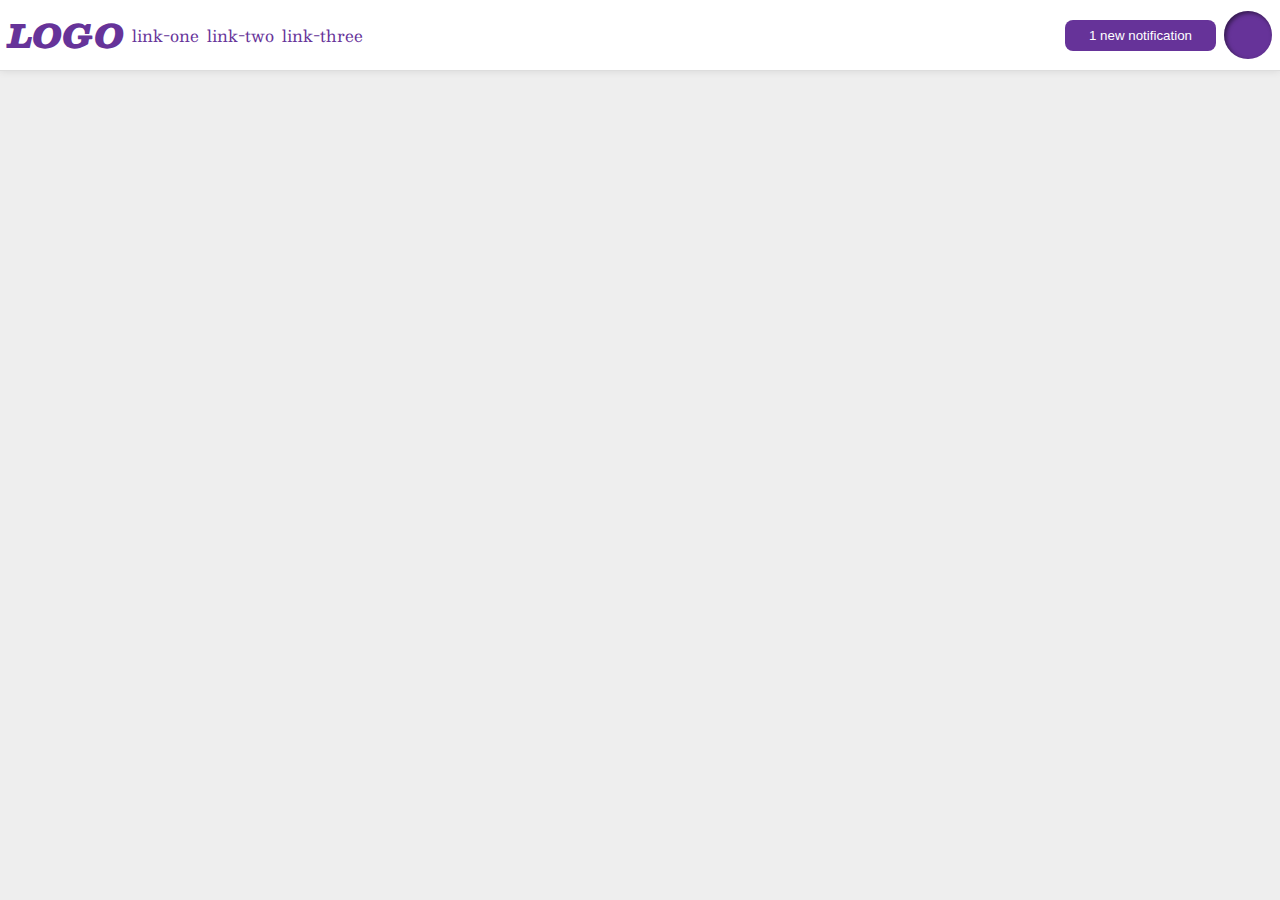
<file: flex/03-flex-header-2/index.html>
<!DOCTYPE html>
<html lang="en">
  <head>
    <meta charset="UTF-8">
    <meta http-equiv="X-UA-Compatible" content="IE=edge">
    <meta name="viewport" content="width=device-width, initial-scale=1.0">
    <title>Flex Header 2</title>
    <link rel="stylesheet" href="style.css">
  </head>
  <body>
    <div class="header">
      <div class="logolinks">
        <div class="logo">
          LOGO
        </div>
        <ul class="links">
          <li><a href="google.com">link-one</a></li>
          <li><a href="google.com">link-two</a></li>
          <li><a href="google.com">link-three</a></li>
        </ul>
      </div>
      <div class="notimage">
        <button class="notifications">
          1 new notification
        </button>
        <div class="profile-image"></div>
      </div>    
    </div>
  </body>
</html>
</file>
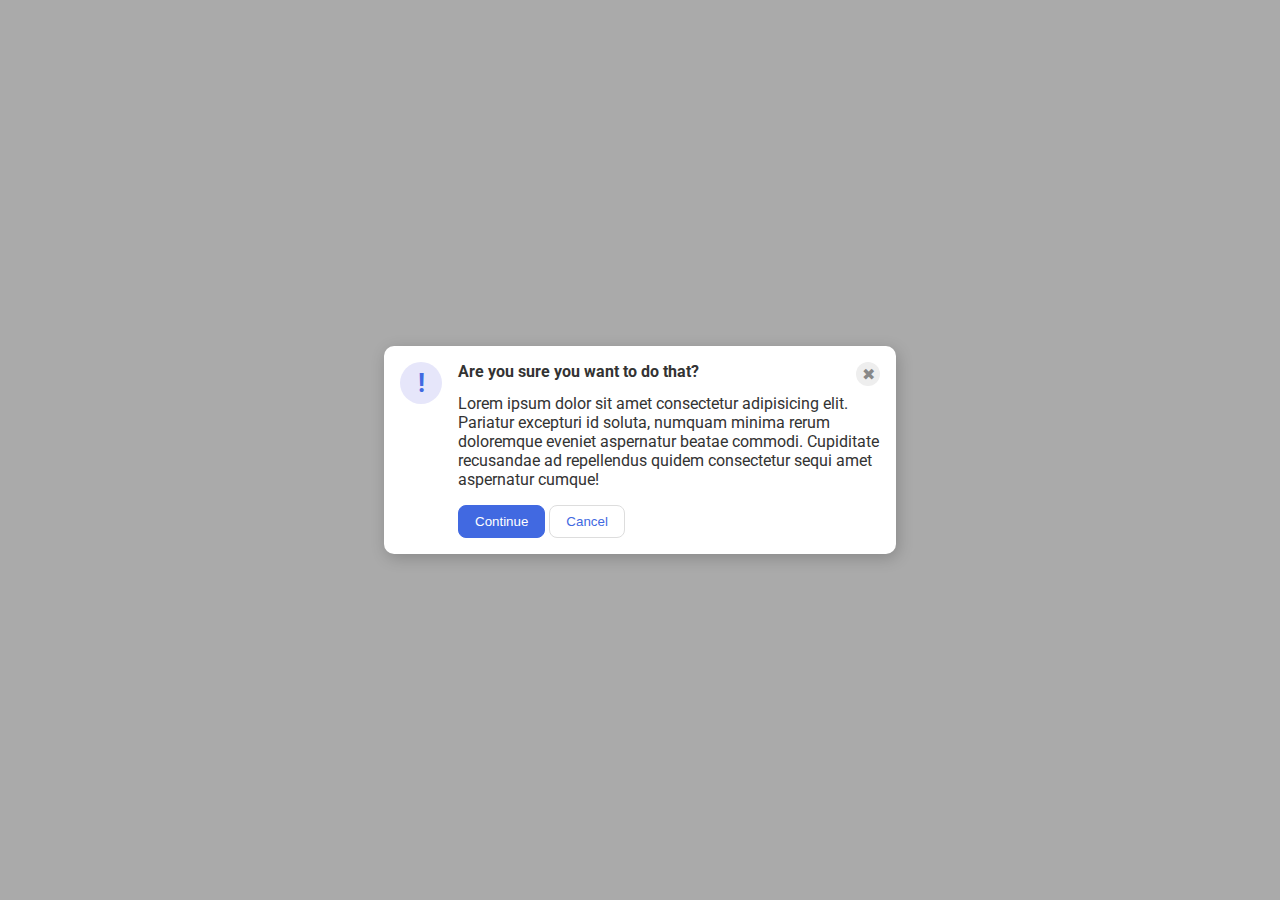
<file: flex/05-flex-modal/index.html>
<!DOCTYPE html>
<html lang="en">
  <head>
    <meta charset="UTF-8">
    <meta http-equiv="X-UA-Compatible" content="IE=edge">
    <meta name="viewport" content="width=device-width, initial-scale=1.0">
    <link rel="stylesheet" href="style.css">
    <title>Modal</title>
  </head>
  <body>
    <div class="modal">
      <div class="icon">!</div>
      <div class="rest">
        <div class="header">Are you sure you want to do that?
          <div class="close-button">✖</div>
        </div>
        <div class="text">Lorem ipsum dolor sit amet consectetur adipisicing elit. Pariatur excepturi id soluta, numquam minima rerum doloremque eveniet aspernatur beatae commodi. Cupiditate recusandae ad repellendus quidem consectetur sequi amet aspernatur cumque!</div>
        <button class="continue">Continue</button>
        <button class="cancel">Cancel</button>
      </div>
    </div>
  </body>
</html>
</file>
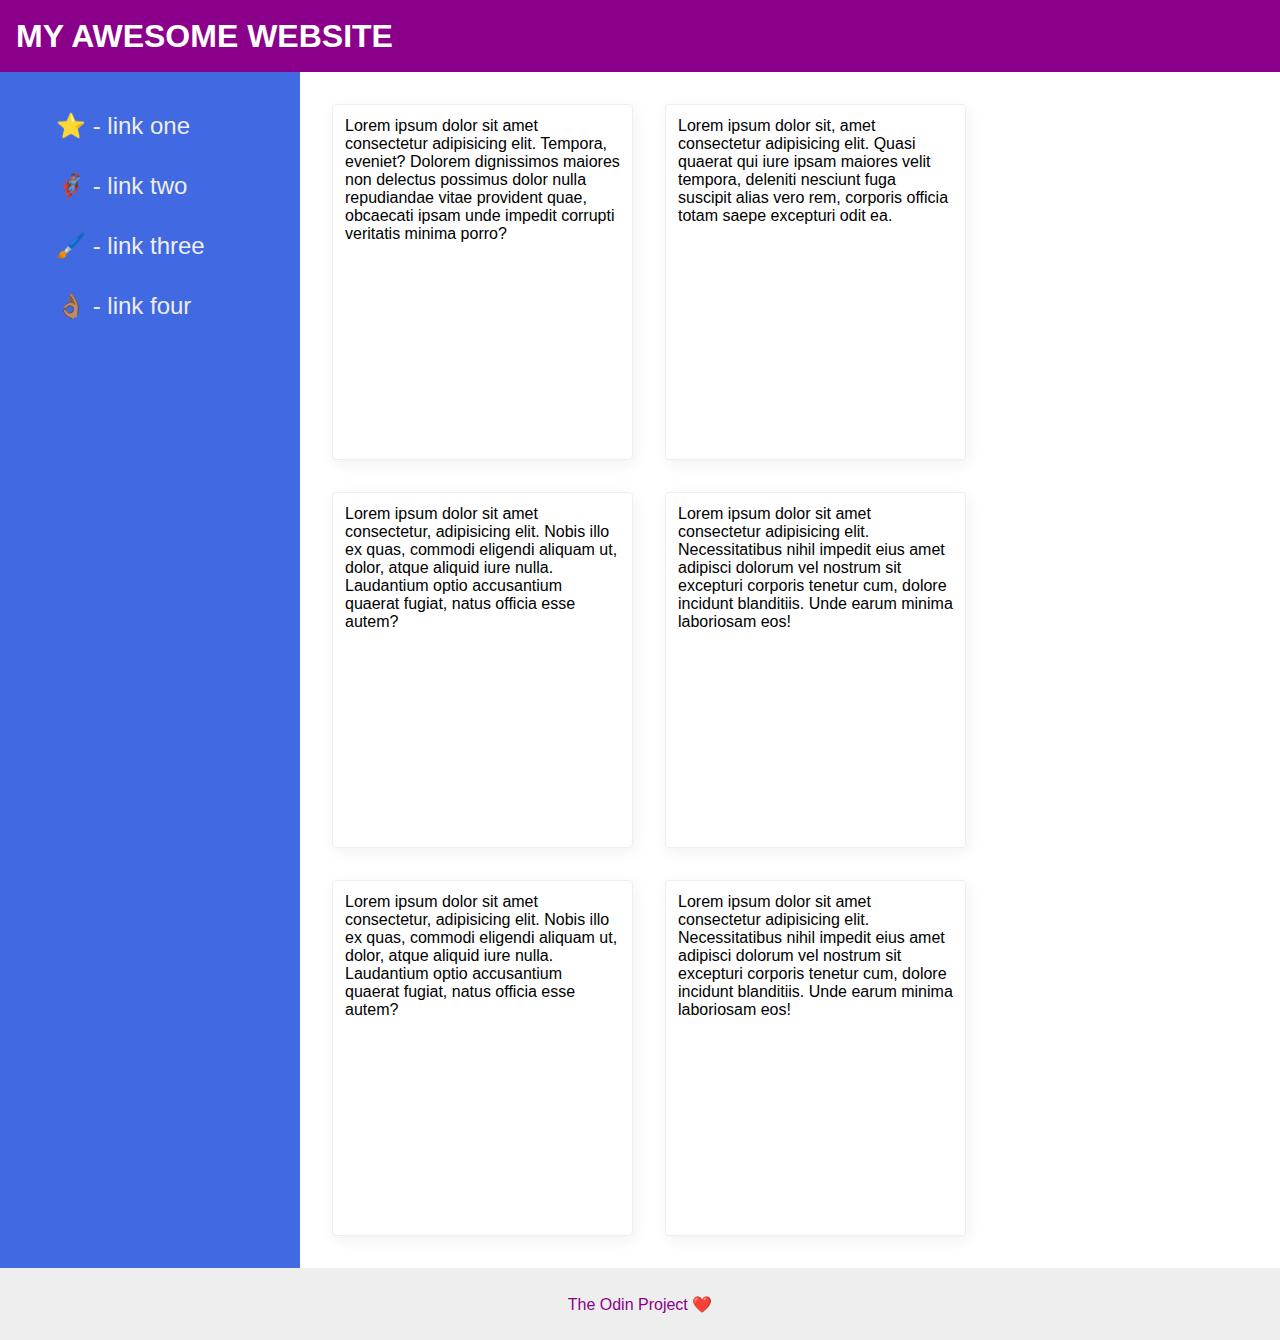
<file: flex/07-flex-layout-2/index.html>
<!DOCTYPE html>
<html lang="en">
  <head>
    <meta charset="UTF-8">
    <meta http-equiv="X-UA-Compatible" content="IE=edge">
    <meta name="viewport" content="width=device-width, initial-scale=1.0">
    <title>The Holy Grail</title>
    <link rel="stylesheet" href="style.css">
  </head>
  <body>
    <div class="header">
      <div class="title">
        MY AWESOME WEBSITE
      </div> 
    </div>
    <main>
      <div class="sidebar">
        <ul>
          <li><a href="#">⭐ - link one</a></li>
          <li><a href="#">🦸🏽‍♂️ - link two</a></li>
          <li><a href="#">🖌️ - link three</a></li>
          <li><a href="#">👌🏽 - link four</a></li>
        </ul>
      </div>
      <div class="articles">
        <div class="card">Lorem ipsum dolor sit amet consectetur adipisicing elit. Tempora, eveniet? Dolorem dignissimos maiores non delectus possimus dolor nulla repudiandae vitae provident quae, obcaecati ipsam unde impedit corrupti veritatis minima porro?</div>
        <div class="card">Lorem ipsum dolor sit, amet consectetur adipisicing elit. Quasi quaerat qui iure ipsam maiores velit tempora, deleniti nesciunt fuga suscipit alias vero rem, corporis officia totam saepe excepturi odit ea.</div>
        <div class="card">Lorem ipsum dolor sit amet consectetur, adipisicing elit. Nobis illo ex quas, commodi eligendi aliquam ut, dolor, atque aliquid iure nulla. Laudantium optio accusantium quaerat fugiat, natus officia esse autem?</div>
        <div class="card">Lorem ipsum dolor sit amet consectetur adipisicing elit. Necessitatibus nihil impedit eius amet adipisci dolorum vel nostrum sit excepturi corporis tenetur cum, dolore incidunt blanditiis. Unde earum minima laboriosam eos!</div>
        <div class="card">Lorem ipsum dolor sit amet consectetur, adipisicing elit. Nobis illo ex quas, commodi eligendi aliquam ut, dolor, atque aliquid iure nulla. Laudantium optio accusantium quaerat fugiat, natus officia esse autem?</div>
        <div class="card">Lorem ipsum dolor sit amet consectetur adipisicing elit. Necessitatibus nihil impedit eius amet adipisci dolorum vel nostrum sit excepturi corporis tenetur cum, dolore incidunt blanditiis. Unde earum minima laboriosam eos!</div>
      </div>
    </main>
    <div class="footer">
      The Odin Project ❤️
    </div>
  </body>
</html>
</file>
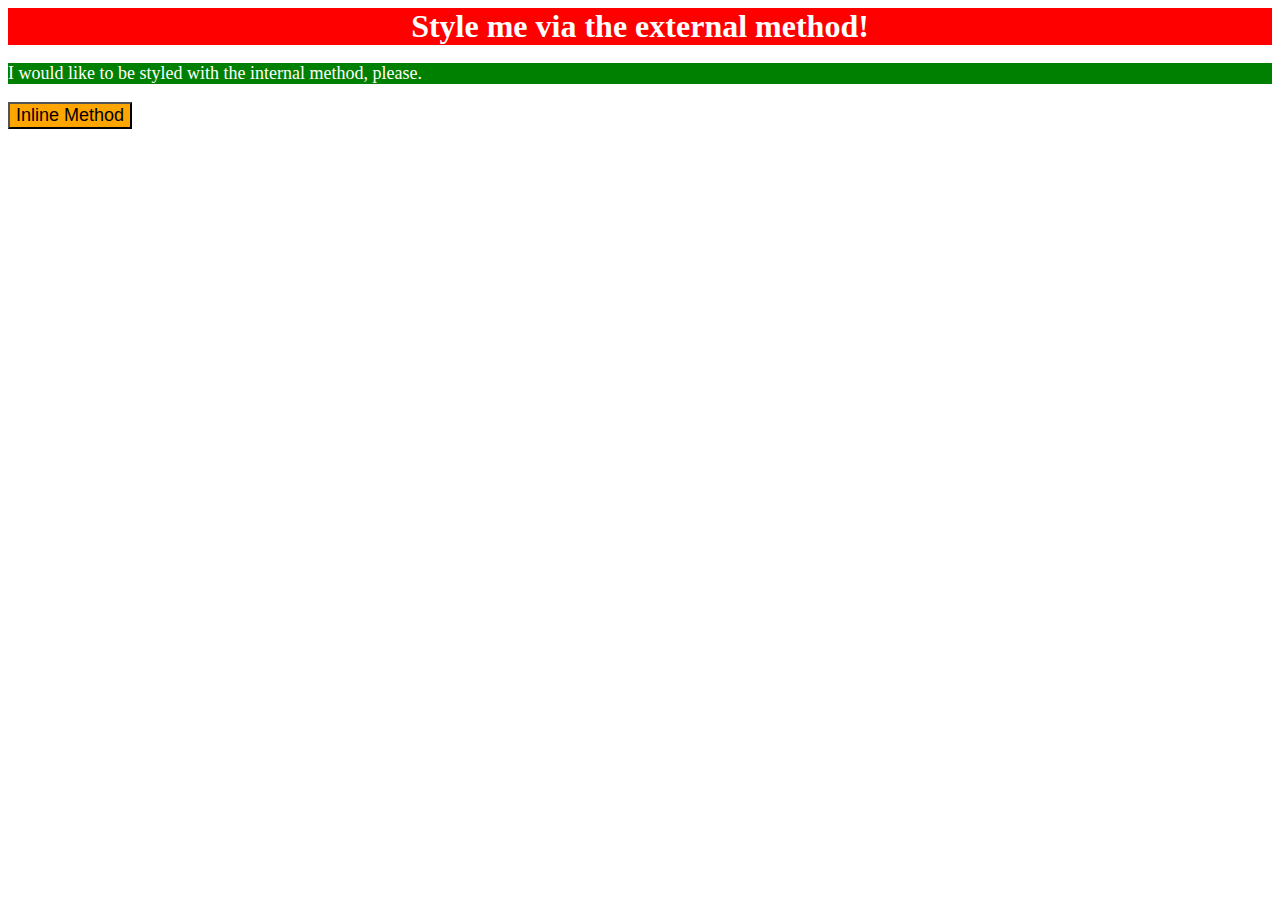
<file: foundations/01-css-methods/index.html>
<!DOCTYPE html>
<html lang="en">
  <head>
    <meta charset="UTF-8">
    <meta http-equiv="X-UA-Compatible" content="IE=edge">
    <meta name="viewport" content="width=device-width, initial-scale=1.0">
    <link rel="stylesheet" href="styles.css">
    <style>
      p {
       background-color: green; 
       color: white;
       font-size: 18px;
      }
    </style>
    <title>Methods for Adding CSS</title>
  </head>
  <body>
    <div>Style me via the external method!</div>
    <p>I would like to be styled with the internal method, please.</p>
    <button style="background-color: orange; font-size: 18px;">Inline Method</button>
  </body>
</html>
</file>
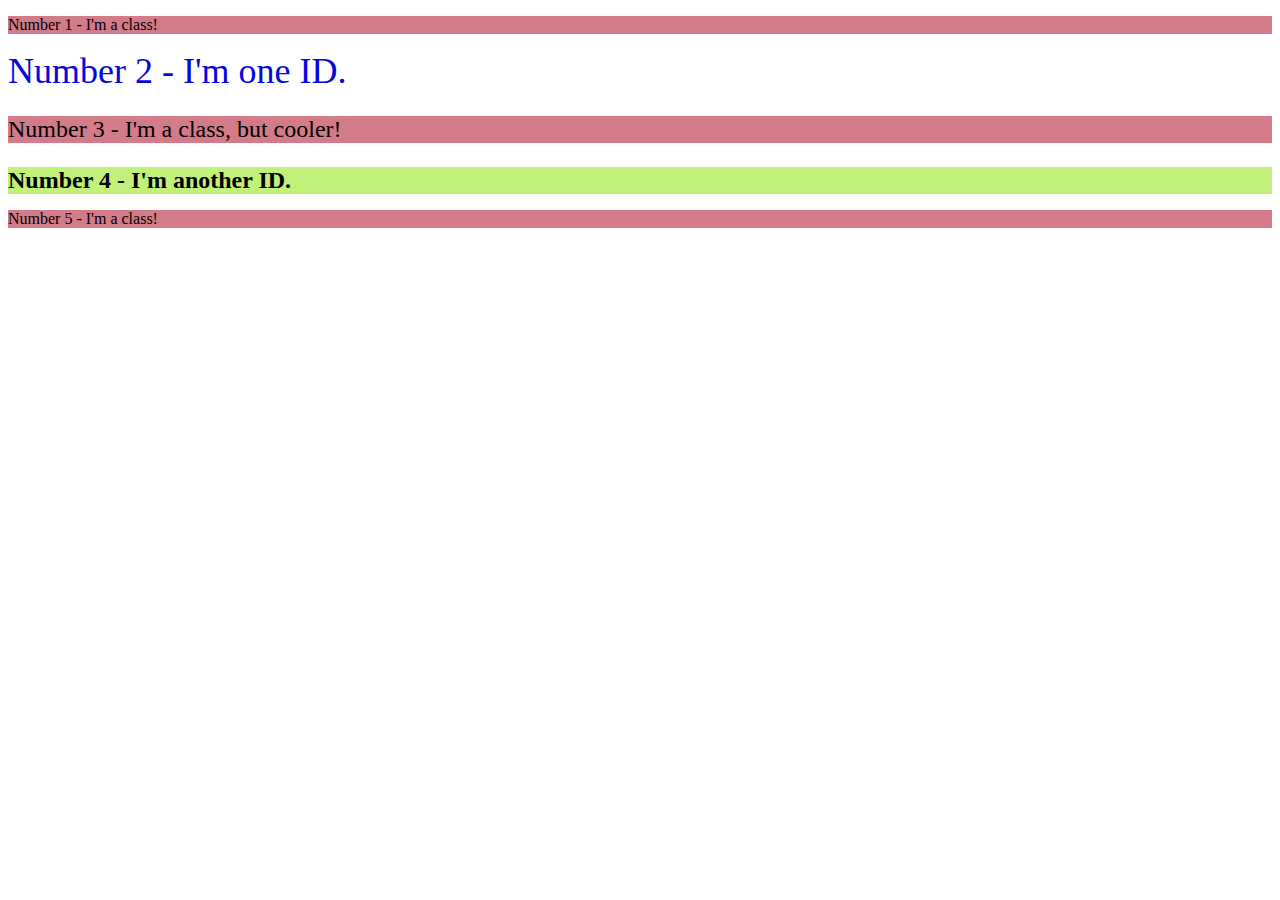
<file: foundations/02-class-id-selectors/index.html>
<!DOCTYPE html>
<html lang="en">
  <head>
    <meta charset="UTF-8">
    <meta http-equiv="X-UA-Compatible" content="IE=edge">
    <meta name="viewport" content="width=device-width, initial-scale=1.0">
    <title>Class and ID Selectors</title>
    <link rel="stylesheet" href="style.css">
  </head>
  <body>
    <p class="odd">Number 1 - I'm a class!</p>
    <div id="two">Number 2 - I'm one ID.</div>
    <p class="odd" style="font-size: 24px;">Number 3 - I'm a class, but cooler!</p>
    <div id="four">Number 4 - I'm another ID.</div>
    <p class="odd">Number 5 - I'm a class!</p>
  </body>
</html>
</file>
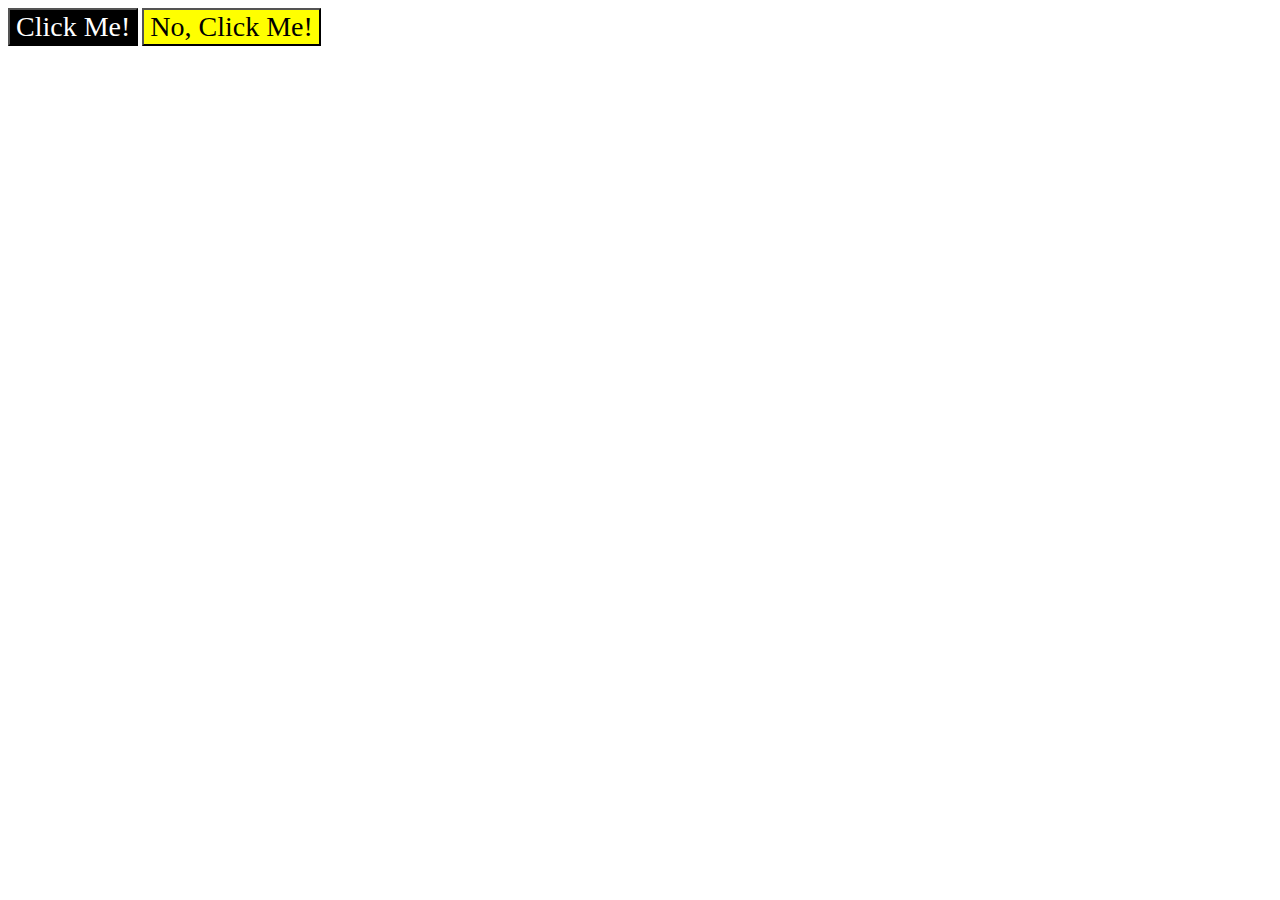
<file: foundations/03-grouping-selectors/index.html>
<!DOCTYPE html>
<html lang="en">
  <head>
    <meta charset="UTF-8">
    <meta http-equiv="X-UA-Compatible" content="IE=edge">
    <meta name="viewport" content="width=device-width, initial-scale=1.0">
    <title>Grouping Selectors</title>
    <link rel="stylesheet" href="style.css">
  </head>
  <body>
    <button class="buttonyes">Click Me!</button>
    <button class="buttonno">No, Click Me!</button>
  </body>
</html>
</file>
<file: flex/03-flex-header-2/style.css>
/* this is some magical font-importing.  
you'll learn about it later. */
@import url('https://fonts.googleapis.com/css2?family=Besley:ital,wght@0,400;1,900&display=swap');

body {
  margin: 0;
  background: #eee;
  font-family: Besley, serif;
}

.header {
  background: white;
  border-bottom: 1px solid #ddd;
  box-shadow: 0 0 8px rgba(0,0,0,.1);
  display: flex;
  justify-content: space-between;
}

.logolinks {
  display: flex;
  align-items: center;
}

.notimage {
  display: flex;
  align-items: center;
  padding: 8px;
  gap: 8px;
}

.profile-image {
  background: rebeccapurple;
  box-shadow: inset 2px 2px 4px rgba(0,0,0,.5);
  border-radius: 50%;
  width: 48px;
  height: 48px;
}

.logo {
  color: rebeccapurple;
  font-size: 32px;
  font-weight: 900;
  font-style: italic;
  padding: 8px;
}

button {
  border: none;
  border-radius: 8px;
  background: rebeccapurple;
  color: white;
  padding: 8px 24px;
}

a {
  /* this removes the line under our links */
  text-decoration: none;
  color: rebeccapurple;
}

ul {
  list-style-type: none;
  display: flex;
  gap: 8px;
  margin: 0;
  padding: 0;

}
</file>
<file: flex/05-flex-modal/style.css>
@import url('https://fonts.googleapis.com/css2?family=Roboto:wght@400;700&display=swap');

html, body {
  height: 100%;
}

body {
  font-family: Roboto, sans-serif;
  margin: 0;
  background: #aaa;
  color: #333;
  /* I'll give you this one for free lol */
  display: flex;
  align-items: center;
  justify-content: center;
}

.modal {
  background: white;
  width: 480px;
  border-radius: 10px;
  box-shadow: 2px 4px 16px rgba(0,0,0,.2);
  display: flex;
  gap: 16px;
  padding: 16px;
}

.icon {
  color: royalblue;
  font-size: 26px;
  font-weight: 700;
  background: lavender;
  width: 42px;
  height: 42px;
  border-radius: 50%;
  display: flex;
  align-items: center;
  justify-content: center;
  flex-shrink: 0;
}

.close-button {
  background: #eee;
  border-radius: 50%;
  color: #888;
  font-weight: 400;
  font-size: 16px;
  height: 24px;
  width: 24px;
  display: flex;
  align-items: center;
  justify-content: center;
}

button {
  padding: 8px 16px;
  border-radius: 8px;
}

button.continue {
  background: royalblue;
  border: 1px solid royalblue;
  color: white;
}

button.cancel {
  background: white;
  border: 1px solid #ddd;
  color: royalblue;
}

.header {
  display: flex;
  margin-bottom: 8px;
  justify-content: space-between;
  font-weight: 700;
}
.text {
  margin-bottom: 16px;
}
</file>
<file: flex/07-flex-layout-2/style.css>
body {
  font-family: -apple-system, BlinkMacSystemFont, 'Segoe UI', Roboto, Oxygen, Ubuntu, Cantarell, 'Open Sans', 'Helvetica Neue', sans-serif;
  margin: 0;
  min-height: 100vh;
  display: flex;
  flex-direction: column;
  justify-content: space-between;
}

.header {
  height: 72px;
  background: darkmagenta;
  color: white;
  font-size: 32px;
  font-weight: 900;
  display: flex;
  align-items: center;
}
.title {
  margin-left: 16px;
}

main {
  display: flex;
  flex: 1;
}

a {
  text-decoration: none;
  color: #eee;
 
}

ul {
  list-style-type: none;
}

li {
  padding: 16px;
}

.footer {
  height: 72px;
  background: #eee;
  color: darkmagenta;
  display: flex;
  justify-content: center;
  align-items: center;
}

.sidebar {
  width: 300px;
  background: royalblue;
  flex-shrink: 0;
  font-size: 24px;
}

.card {
  border: 1px solid #eee;
  box-shadow: 2px 4px 16px rgba(0,0,0,.06);
  border-radius: 4px;
  width: 275px;
  height: 330px;
  padding: 12px;
}

.articles {
  display: flex;
  flex-flow: row wrap;
  gap: 32px;
  padding: 32px;
}
</file>
<file: foundations/01-css-methods/styles.css>
div {
    background-color: red;
    font-size: 32px;
    color: white;
    text-align: center;
    font-weight: 700;
}
</file>
<file: foundations/02-class-id-selectors/style.css>
.odd {
    background-color: rgb(211, 123, 137);

}
#two {
   color: rgb(6, 6, 221);
   font-size: 36px; 
}
#four {
    font-size: 24px;
    background-color: rgb(194, 241, 122);
    font-weight: bold;
}
</file>
<file: foundations/03-grouping-selectors/style.css>
.buttonyes,
.buttonno {
    font-size: 28px;
    font-family: 'Times New Roman', Times, serif;
}
.buttonyes {
    background-color: black;
    color: white;
}
.buttonno {
    background-color: yellow;
}
</file>
